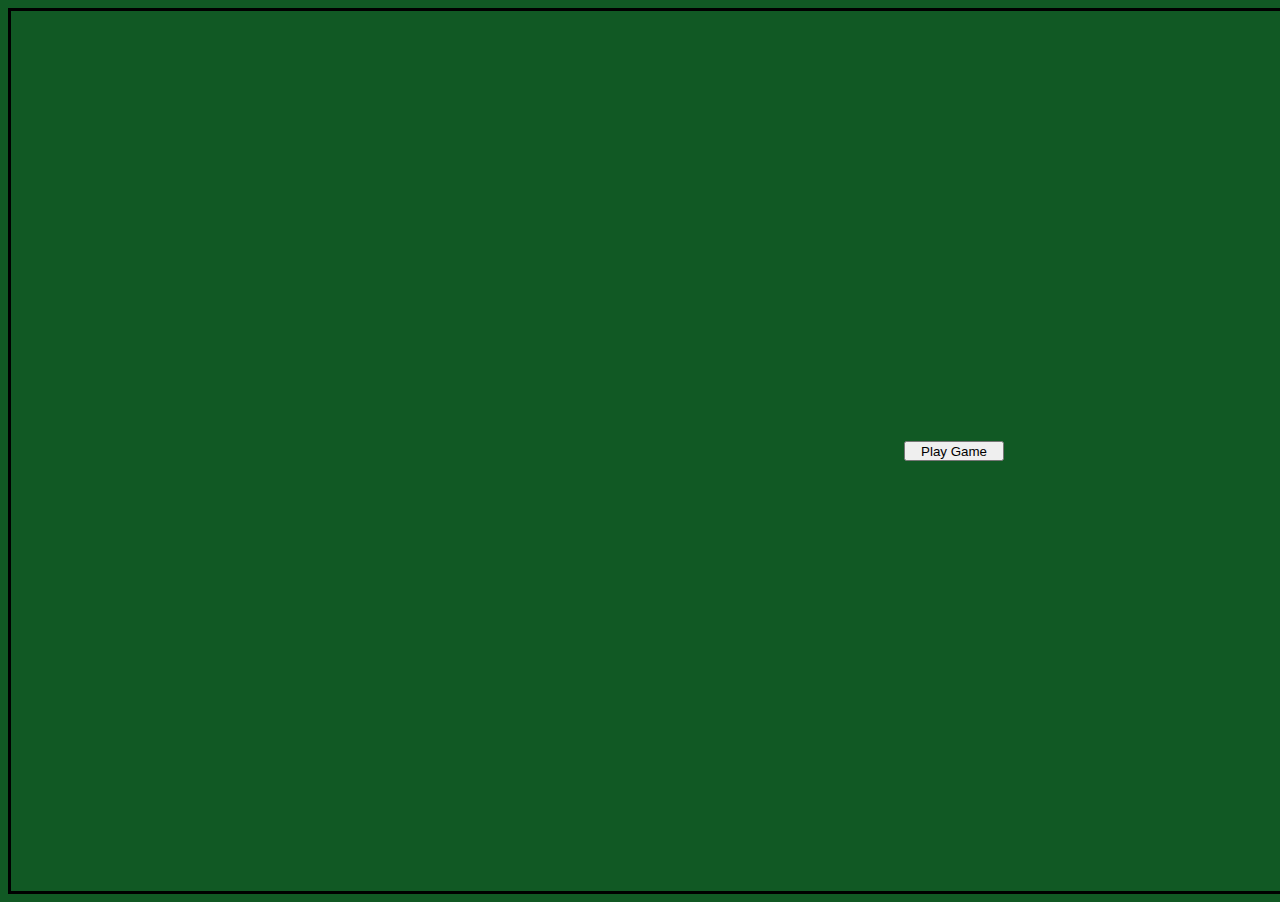
<file: menu.html>
<!DOCTYPE html>

<html>
<link rel="stylesheet" href="style.css">


<head>
<title>menu</title>

</head>


<body>

<div class="menucontainer">
    <a href='index.html'>
        <button class="button">
            Play Game
        </button>

</div>

</body>


</html>
</file>
<file: style.css>
body {
    background-color: rgb(17,89,36);
}

.container {
    height:97.6vh;
    width: 1886px;
    display: flex;
    align-items: center;
    justify-content: center;
}

.scoreboard {
    height: 100px;
    width: 100px;
}

#health {
    height: 20px;
    width: 400px;
    background-color: black;
    top:0px;
    left:0px;
    position: absolute;
    border: 5px solid black;
}

.button {
    width: 100px;
    height: 20px;
    
}

.menucontainer {
    height:97.75vh;
    width: 1886px;
    display: flex;
    align-items: center;
    justify-content: center;
    border: 3px solid black;
}

#title{
    position:absolute;
    top:10px;
    left:50%;
    transform: translateX(-50%);
    font-size:30px;
    line-height: 70px;
  }
</file>
